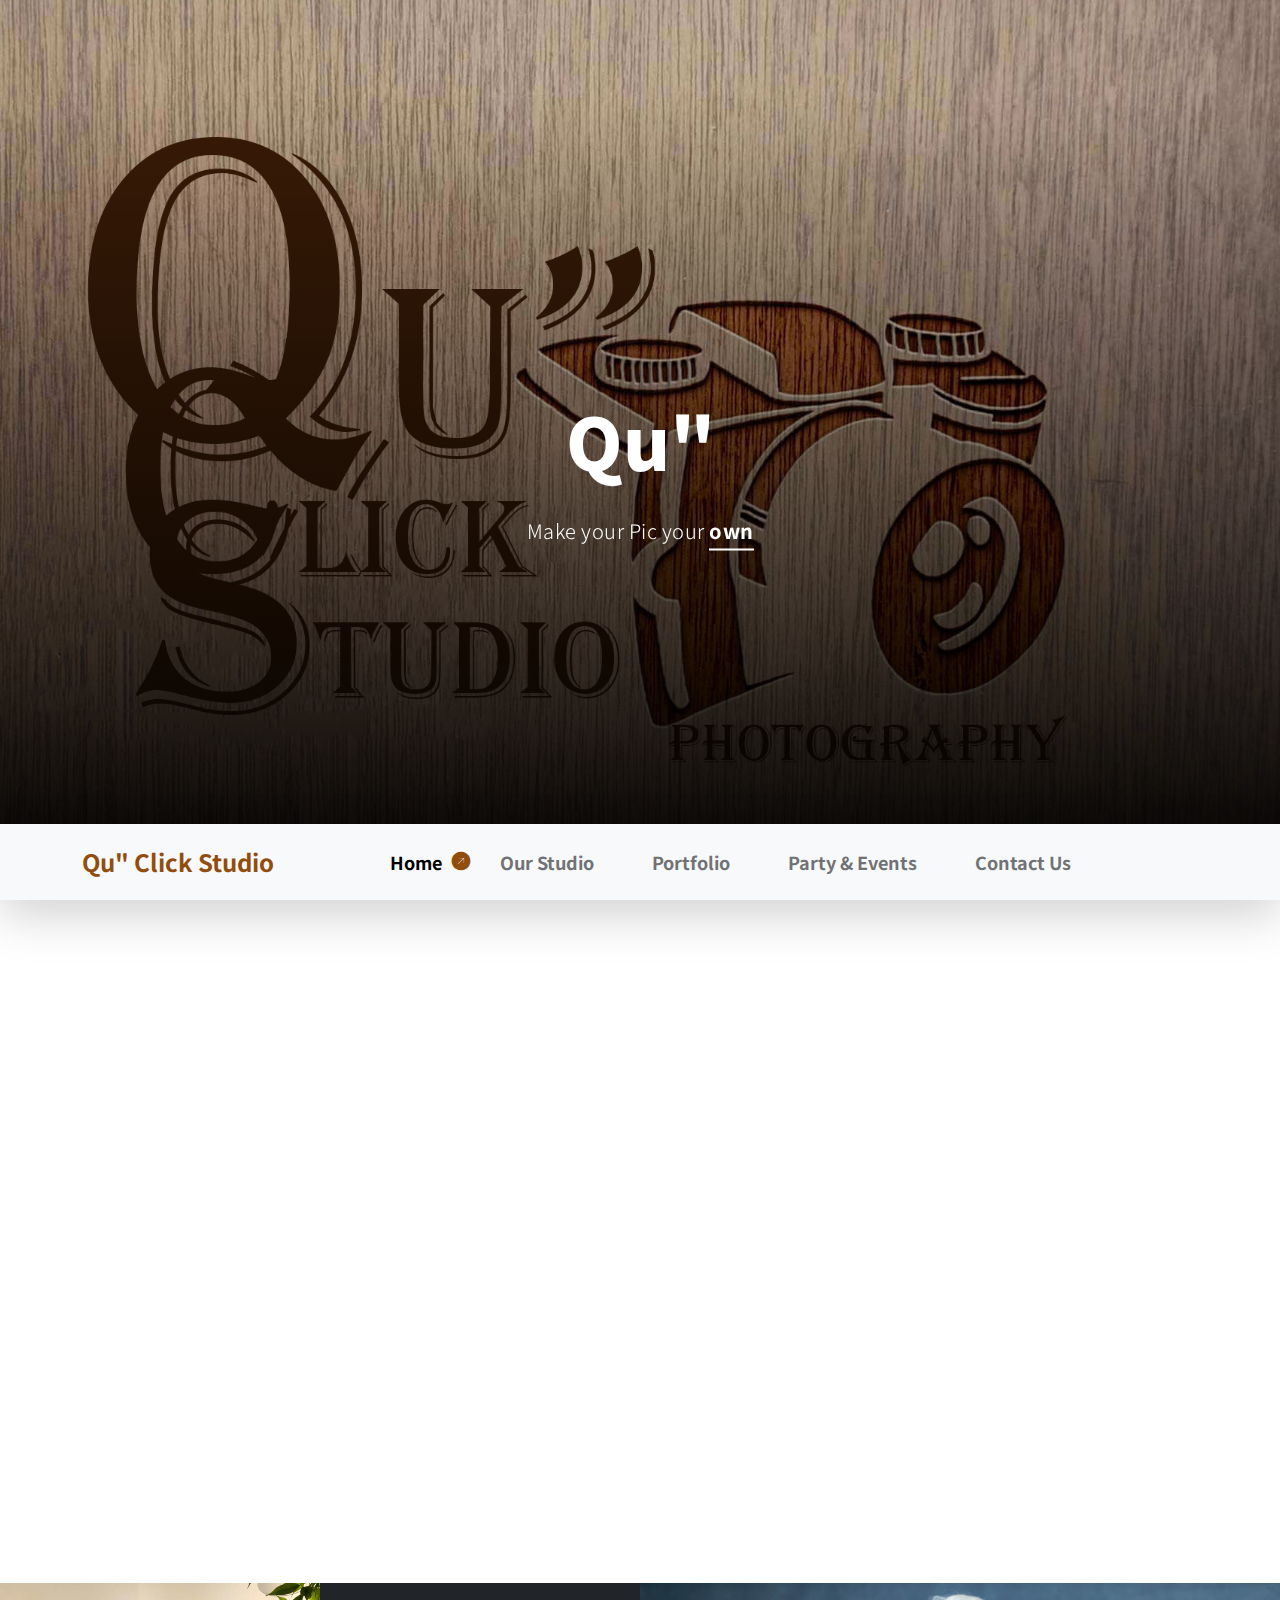
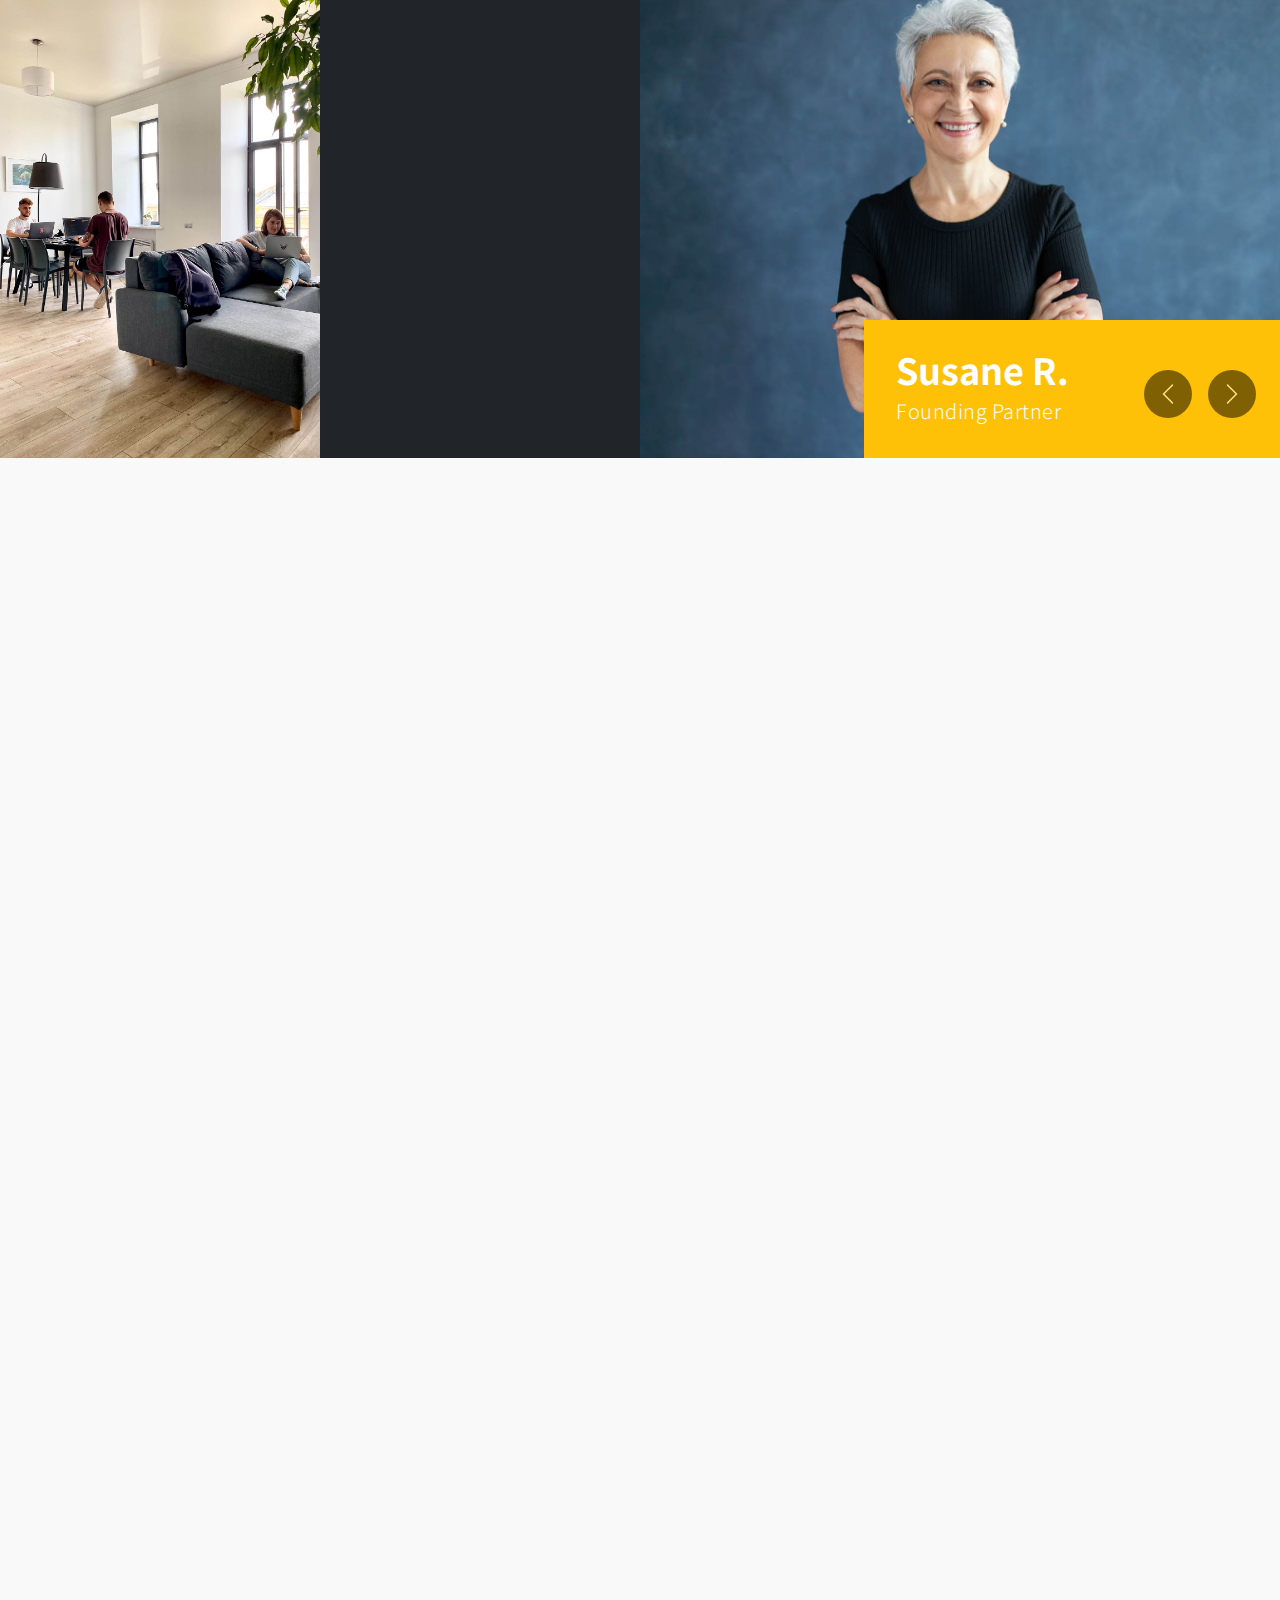
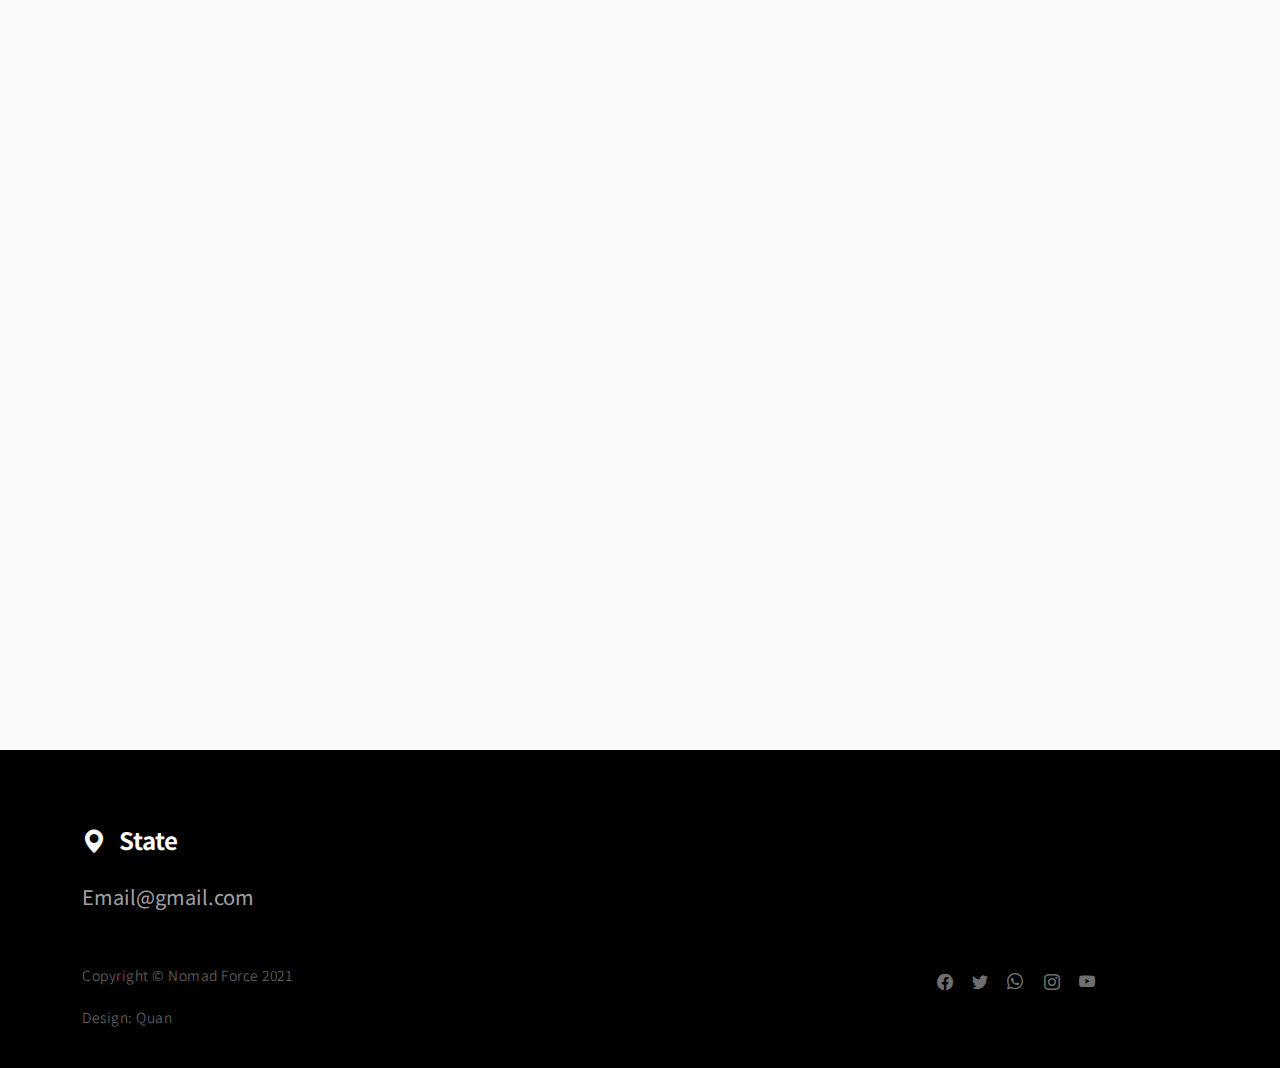
<file: index.html>
<!doctype html>
<html lang="en">
    <head>
        <meta charset="utf-8">
        <meta name="viewport" content="width=device-width, initial-scale=1">

        <meta name="description" content="">
        <meta name="author" content="">

        <title>Qu Click Studio</title>

        <!-- CSS FILES -->
        <link rel="preconnect" href="https://fonts.googleapis.com">

        <link rel="preconnect" href="https://fonts.gstatic.com" crossorigin>
        
        <link href="https://fonts.googleapis.com/css2?family=Noto+Sans+JP:wght@100;300;400;700;900&display=swap" rel="stylesheet">

        <link href="css/bootstrap.min.css" rel="stylesheet">
        <link href="css/bootstrap-icons.css" rel="stylesheet">

        <link rel="stylesheet" href="css/magnific-popup.css">

        <link href="css/aos.css" rel="stylesheet">

        <link href="css/templatemo-nomad-force.css" rel="stylesheet">
<!--

TemplateMo 567 Nomad Force

https://templatemo.com/tm-567-nomad-force

-->
    </head>
    
    <body>
    
        <main>

            <section class="hero" id="hero">
                <div class="heroText">
                    <h1 class="text-white mt-5 mb-lg-4" data-aos="zoom-in" data-aos-delay="800">
                        Qu"
                    </h1>

                    <p class="text-secondary-white-color" data-aos="fade-up" data-aos-delay="1000">
                        Make your Pic your <strong class="custom-underline">own</strong>
                    </p>
                </div>

                <div class="videoWrapper">
                    <video autoplay="" loop="" muted="" class="custom-video" poster="images/LOGO.png">
                        <source src="images/LOGO.png" type="video/mp4">

                        Your browser does not support the video tag.
                    </video>
                </div>

                <div class="overlay"></div>
            </section>

            <nav class="navbar navbar-expand-lg bg-light shadow-lg">
                <div class="container">
                    <a class="navbar-brand" href="index.html">
                        <strong>Qu" Click Studio</strong>
                    </a>

                    <button class="navbar-toggler" type="button" data-bs-toggle="collapse" data-bs-target="#navbarNav" aria-controls="navbarNav" aria-expanded="false" aria-label="Toggle navigation">
                        <span class="navbar-toggler-icon"></span>
                    </button>

                    <div class="collapse navbar-collapse" id="navbarNav">
                        <ul class="navbar-nav mx-auto">
                            <li class="nav-item active">
                                <a class="nav-link" href="#hero">Home</a>
                            </li>

                            <li class="nav-item">
                                <a class="nav-link" href="#about">Our Studio</a>
                            </li>

                            <li class="nav-item">
                                <a class="nav-link" href="#portfolio">Portfolio</a>
                            </li>

                            <li class="nav-item">
                                <a class="nav-link" href="#news">Party & Events</a>
                            </li>

                            <li class="nav-item">
                                <a class="nav-link" href="#contact">Contact Us</a>
                            </li>
                        </ul>
                    </div>
                </div>
            </nav>

            <section class="section-padding pb-0" id="about">
                <div class="container mb-5 pb-lg-5">
                    <div class="row">
                        <div class="col-12">
                            <h2 class="mb-3" data-aos="fade-up">About us...</h2>
                        </div>

                        <div class="col-lg-6 col-12 mt-3 mb-lg-5">
                            <p class="me-4" data-aos="fade-up" data-aos-delay="300">You may contribute <a rel="nofollow" href="http://paypal.me/templatemo" target="_blank">a small amount</a> via PayPal if <a rel="nofollow" href="https://templatemo.com/tm-567-nomad-force" target="_parent">Nomad Force Template</a> is useful for you. This will absolutely help us to keep creating better CSS templates for you. <br><br>We provide you 100% free templates on TemplateMo website. Images are provided by FreePik and Unsplash websites.</p>
                        </div>

                        <div class="col-lg-6 col-12 mt-lg-3 mb-lg-5">
                            <p data-aos="fade-up" data-aos-delay="500">Thhhhhhhhhththbnnfnijfionfnf fdqoj o ho d d  dp jdahd do hd a ddad 8ha  djd9 nfd hd h phdA JD  DPA DHHD PJPNDa dhd  ohpjfvohsafphf j n ifsh  s.</p>
                        </div>

                    </div>
                </div>

                <div class="container-fluid">
                    <div class="row">
                        <div class="col-lg-3 col-12 p-0">      
                            <img src="images/elena-rabkina-eVVzwsNhNf4-unsplash.jpg" class="img-fluid about-image" alt="">
                        </div>

                        <div class="col-lg-3 col-12 bg-dark">  
                            <div class="d-flex flex-column flex-wrap justify-content-center h-100 py-5 px-4 pt-lg-4 pb-lg-0">
                                <h3 class="text-white mb-3" data-aos="fade-up">We’re - idealists and strategic thinkers.</h3>

                                <p class="text-secondary-white-color" data-aos="fade-up">Over six years in the video business</p>

                                <div class="mt-3 custom-links">
                                    
                                    <a href="#news" class="text-white custom-link" data-aos="zoom-in" data-aos-delay="100">Read News & Events</a>

                                    <a href="#contact" class="text-white custom-link" data-aos="zoom-in" data-aos-delay="300">Work with Us</a>
                                </div>

                            </div>
                        </div>

                        <div class="col-lg-6 col-12 p-0">  
                            <section id="myCarousel" class="carousel slide carousel-fade" data-bs-ride="carousel">
                                <div class="carousel-inner">
                                    <div class="carousel-item active">
                                        <img src="images/people/studio-shot-beautiful-happy-retired-caucasian-female-with-pixie-hairdo-crossing-arms-her-chest-having-confident-look-smiling-broadly.jpg" class="img-fluid team-image" alt="">

                                        <div class="team-thumb bg-warning">
                                            <h3 class="text-white mb-0">Susane R.</h3>

                                            <p class="text-secondary-white-color mb-0">Founding Partner</p>
                                        </div>
                                    </div>

                                    <div class="carousel-item">
                                        <img src="images/people/project-leder-with-disabilities-looking-front-sitting-immobilized-wheelchair-business-office-room.jpg" class="img-fluid team-image" alt="">

                                        <div class="team-thumb bg-primary">
                                            <h3 class="text-white mb-0">Morgan S.</h3>

                                            <p class="text-secondary-white-color mb-0">CEO & Investor</p>
                                        </div>
                                    </div>

                                    <div class="carousel-item">
                                        <img src="images/people/asia-business-woman-feeling-happy-smiling-looking-camera-while-relax-home-office.jpg" class="img-fluid team-image" alt="">

                                        <div class="team-thumb bg-success">
                                            <h3 class="text-white mb-0">Naomi W.</h3>

                                            <p class="text-secondary-white-color mb-0">Art Director</p>
                                        </div>
                                    </div>

                                    <div class="carousel-item">
                                        <img src="images/people/happy-african-american-professional-manager-smiling-looking-camera-headshot-portrait.jpg" class="img-fluid team-image" alt="">

                                        <div class="team-thumb bg-info">
                                            <h3 class="text-white mb-0">Robinson H.</h3>

                                            <p class="text-secondary-white-color mb-0">Sales & Marketing</p>
                                        </div>
                                    </div>

                                    <div class="carousel-item">
                                        <img src="images/people/working-business-lady.jpg" class="img-fluid team-image" alt="">

                                        <div class="team-thumb bg-danger">
                                            <h3 class="text-white mb-0">Jane M.</h3>

                                            <p class="text-secondary-white-color mb-0">Project Management</p>
                                        </div>
                                    </div>
                                </div>

                                <button class="carousel-control-prev" type="button" data-bs-target="#myCarousel" data-bs-slide="prev">
                                      <span class="carousel-control-prev-icon" aria-hidden="true"></span>

                                      <span class="visually-hidden">Previous</span>
                                </button>

                                <button class="carousel-control-next" type="button" data-bs-target="#myCarousel" data-bs-slide="next">
                                      <span class="carousel-control-next-icon" aria-hidden="true"></span>

                                      <span class="visually-hidden">Next</span>
                                </button>
                            </section>

                        </div>
                    </div>
                </div>
            </section>

            <section class="news section-padding" id="news">
                <div class="container">
                    <div class="row">

                        <div class="col-12">
                            <h2 class="mb-5 text-center" data-aos="fade-up">Party & Events</h2>
                        </div>

                        <div class="col-lg-6 col-12 mb-5 mb-lg-0">
                            <div class="news-thumb" data-aos="fade-up">
                                <a href="Photoes/gallery.html" class="news-image-hover news-image-hover-warning">
                                    <img src="images/news/PPPP.jpg" class="img-fluid large-news-image news-image" alt="">
                                </a>
                                <div class="news-category bg-warning text-white">NEWWWWWWWWW</div>
                                
                                <div class="news-text-info">
                                
                                </div>
                            </div> 
                        </div>
                        <div class="col-lg-6 col-12 mb-5 mb-lg-0">
                            <div class="news-thumb" data-aos="fade-up">
                                <a href="Photoes/gallery.html" class="news-image-hover news-image-hover-warning">
                                    <img src="images/news/5cc75bc333eeee15a055fd24.jpeg" class="img-fluid large-news-image news-image" alt="">
                                </a>
                                <div class="news-category bg-warning text-white">News</div>
                                
                                <div class="news-text-info">
                                
                                </div>
                            </div> 
                        </div>
                        <div class="col-lg-6 col-12 mb-5 mb-lg-0">
                            <div class="news-thumb" data-aos="fade-up">
                                <a href="Photoes/gallery.html" class="news-image-hover news-image-hover-warning">
                                    <img src="images/news/d0187ae3404b7f28853356c517b9baf0e53e77e5.jpg" class="img-fluid large-news-image news-image" alt="">
                                </a>
                                <div class="news-category bg-warning text-white">News</div>
                                
                                <div class="news-text-info">
                                
                                </div>
                            </div> 
                        </div>

                                
                               
                                    </div>
                                </div>
                            </div> 

                               
                                    </div>
                                </div>
                            </div> 
                        </div>

                    </div>
                </div>
            </section>


        </main>

        <footer class="site-footer">
            <div class="container">
                <div class="row">

                    <div class="col-12">
                        <h5 class="text-white">
                            <i class="bi-geo-alt-fill me-2"></i>
                            State 
                        </h5>

                        <a href="mailto:info@company.com" class="custom-link mt-3 mb-5">
                            Email@gmail.com
                        </a>
                    </div>

                    <div class="col-6">
                        <p class="copyright-text mb-0">Copyright © Nomad Force 2021 
                        
                        <br><br>Design: <a href="https://templatemo.com/page/1" target="_parent">Quan</a></p>
                    
                    </div>

                    <div class="col-lg-3 col-5 ms-auto">
                        <ul class="social-icon">
                            <li><a href="#" class="social-icon-link bi-facebook"></a></li>

                            <li><a href="#" class="social-icon-link bi-twitter"></a></li>

                            <li><a href="#" class="social-icon-link bi-whatsapp"></a></li>

                            <li><a href="#" class="social-icon-link bi-instagram"></a></li>

                            <li><a href="#" class="social-icon-link bi-youtube"></a></li>
                        </ul>
                    </div>

                </div>
            </section>
        </footer>

        <!-- JAVASCRIPT FILES -->
        <script src="js/jquery.min.js"></script>
        <script src="js/bootstrap.bundle.min.js"></script>
        <script src="js/jquery.sticky.js"></script>
        <script src="js/aos.js"></script>
        <script src="js/jquery.magnific-popup.min.js"></script>
        <script src="js/magnific-popup-options.js"></script>
        <script src="js/scrollspy.min.js"></script>
        <script src="js/custom.js"></script>

    </body>
</html>
</file>
<file: css/templatemo-nomad-force.css>
/*

TemplateMo 567 Nomad Force

https://templatemo.com/tm-567-nomad-force

*/

/*---------------------------------------
  CUSTOM PROPERTIES ( VARIABLES )             
-----------------------------------------*/
:root {
  --white-color:                  #FFFFFF;
  --primary-color:                #924d0d;
  --section-bg-color:             #f9f9f9;
  --dark-color:                   #000000;
  --grey-color:                   #fcfeff;
  --text-secondary-white-color:   rgba(255, 255, 255, 0.98);
  --title-color:                  #565758;
  --p-color:                      #717275;

  --body-font-family:           'Noto Sans JP', sans-serif;

  --h1-font-size:               72px;
  --h2-font-size:               42px;
  --h3-font-size:               36px;
  --h4-font-size:               32px;
  --h5-font-size:               24px;
  --h6-font-size:               22px;
  --p-font-size:                20px;
  --copyright-text-font-size:   14px;
  --custom-link-font-size:      12px;

  --font-weight-light:          300;
  --font-weight-normal:         400;
  --font-weight-bold:           700;
  --font-weight-black:          900;
}

body,
html {
  height: 100%;
}

body {
    background: var(--white-color);
    font-family: var(--body-font-family);    
    position: relative;
}

/*---------------------------------------
  TYPOGRAPHY               
-----------------------------------------*/

h2,
h3,
h4,
h5,
h6 {
  color: var(--dark-color);
  line-height: inherit;
}

h1,
h2,
h3,
h4,
h5,
h6 {
  font-weight: var(--font-weight-bold);
}

h1,
h2 {
  font-weight: var(--font-weight-black);
}

h1 {
  font-size: var(--h1-font-size);
  line-height: normal;
}

h2 {
  font-size: var(--h2-font-size);
}

h3 {
  font-size: var(--h3-font-size);
}

h4 {
  font-size: var(--h4-font-size);
}

h5 {
  font-size: var(--h5-font-size);
}

h6 {
  font-size: var(--h6-font-size);
}

p {
  color: var(--p-color);
  font-size: var(--p-font-size);
  font-weight: var(--font-weight-light);
  letter-spacing: 0.5px;
}

.text-secondary-white-color {
  color: var(--text-secondary-white-color);
}

a, 
button {
  touch-action: manipulation;
  transition: all 0.3s;
}

a {
  color: var(--p-color);
  text-decoration: none;
}

a:hover {
  color: var(--primary-color);
}

::selection {
  background: var(--dark-color);
  color: var(--white-color);
}

.custom-underline {
  border-bottom: 2px solid var(--white-color);
  color: var(--white-color);
  padding-bottom: 4px;
}

.videoWrapper {
  position: relative;
  padding-bottom: 56.25%; /* 16:9 */
  height: 0;
  z-index: -100;
}

.custom-video {
  position: absolute;
  top: 0;
  left: 0;
  width: 100%;
  height: 100%;
}

.overlay {
  background: linear-gradient(to top, #000, transparent 90%);
  position: absolute;
  top: 0;
  right: 0;
  bottom: 0;
  left: 0;
}

/*---------------------------------------
  CUSTOM LINK               
-----------------------------------------*/
.custom-links {
  max-width: 230px;
}

.custom-link {
  position: relative;
  overflow: hidden;
  z-index: 1;
  display: inline-block;
  transition: all .3s cubic-bezier(.645,.045,.355,1);
}

.custom-link::after {
  content: "";
  width: 0;
  height: 2px;
  bottom: 0;
  position: absolute;
  left: auto;
  right: 0;
  z-index: -1;
  transition: width .6s cubic-bezier(.25,.8,.25,1) 0s;
  background: currentColor;
}

.custom-link:hover::after {
  width: 100%;
  left: 0;
  right: auto;
}

.custom-link:hover,
.custom-link:hover::after {
  color: var(--white-color);
}

b,
strong {
  font-weight: var(--font-weight-bold);
}

/*---------------------------------------
  NAVIGATION               
-----------------------------------------*/

.navbar {
  z-index: 9;
  right: 0;
  left: 0;
  padding-top: 15px;
  padding-bottom: 15px;
}

.navbar-brand {
  color: var(--primary-color);
  font-size: 24px;
  font-weight: var(--font-weight-bold);
}

.navbar-expand-lg .navbar-nav .nav-link {
  padding-right: 15px;
  padding-left: 15px;
}

.navbar-nav .nav-link::after {
  content: "\f140";
  font-family: bootstrap-icons;
  display: inline-block;
  margin-left: 10px;
  color: var(--primary-color);
  opacity: 0;
  -webkit-transition: opacity 0.3s, -webkit-transform 0.3s;
  -moz-transition: opacity 0.3s, -moz-transform 0.3s;
  transition: opacity 0.3s, transform 0.3s;
  -webkit-transform: translateY(10px);
  -moz-transform: translateY(10px);
  transform: translateY(10px);
}

.navbar-nav .nav-link:hover::after {
  opacity: 1;
  -webkit-transform: translateY(0px);
  -moz-transform: translateY(0px);
  transform: translateY(0px);
}

.navbar-nav .nav-link {
  color: var(--p-color);
  font-size: 18px;
  font-weight: var(--font-weight-bold);
  position: relative;
}

.navbar-nav .nav-link:hover::after,
.navbar-nav .nav-item.active .nav-link::after {
  color: var(--primary-color);
  opacity: 1;
  -webkit-transform: translateY(0px);
  -moz-transform: translateY(0px);
  transform: translateY(0px);
}

.navbar-nav .nav-item.active .nav-link,
.nav-link:focus, 
.nav-link:hover {
  color: var(--dark-color);
}

.nav-link:focus {
  color: var(--p-color);
}

.navbar-toggler {
  border: 0;
  padding: 0;
  cursor: pointer;
  margin: 0;
  width: 30px;
  height: 35px;
  outline: none;
}

.navbar-toggler:focus {
  outline: none;
  box-shadow: none;
}

.navbar-toggler[aria-expanded="true"] .navbar-toggler-icon {
  background: transparent;
}

.navbar-toggler[aria-expanded="true"] .navbar-toggler-icon:before,
.navbar-toggler[aria-expanded="true"] .navbar-toggler-icon:after {
  transition: top 300ms 50ms ease, -webkit-transform 300ms 350ms ease;
  transition: top 300ms 50ms ease, transform 300ms 350ms ease;
  transition: top 300ms 50ms ease, transform 300ms 350ms ease, -webkit-transform 300ms 350ms ease;
  top: 0;
}

.navbar-toggler[aria-expanded="true"] .navbar-toggler-icon:before {
  transform: rotate(45deg);
}

.navbar-toggler[aria-expanded="true"] .navbar-toggler-icon:after {
  transform: rotate(-45deg);
}

.navbar-toggler .navbar-toggler-icon {
  background: var(--dark-color);
  transition: background 10ms 300ms ease;
  display: block;
  width: 30px;
  height: 2px;
  position: relative;
}

.navbar-toggler .navbar-toggler-icon:before,
.navbar-toggler .navbar-toggler-icon:after {
  transition: top 300ms 350ms ease, -webkit-transform 300ms 50ms ease;
  transition: top 300ms 350ms ease, transform 300ms 50ms ease;
  transition: top 300ms 350ms ease, transform 300ms 50ms ease, -webkit-transform 300ms 50ms ease;
  position: absolute;
  right: 0;
  left: 0;
  background: var(--dark-color);
  width: 30px;
  height: 2px;
  content: '';
}

.navbar-toggler .navbar-toggler-icon:before {
  top: -8px;
}

.navbar-toggler .navbar-toggler-icon:after {
  top: 8px;
}

/*---------------------------------------
  HERO              
-----------------------------------------*/
.hero {
  position: relative;
  overflow: hidden;
}

@media screen and (min-width: 992px) {
  .hero {
    height: 100vh;
  }

  .custom-video,
  .news-detail-image {
    object-fit: cover;
    width: 100vw;
    height: 100vh;
  }

  .sticky-wrapper {
    position: relative;
    bottom: 76px;
  }
}

.heroText {
  position: absolute;
  z-index: 9;
  top: 50%;
  left: 50%;
  transform: translate(-50%, -50%);
  width: 85%;
  text-align: center;
}

/*---------------------------------------
  ABOUT & TEAM MEMBERS               
-----------------------------------------*/
.about-image,
.team-image {
  width: 100%;
  height: 100%;
  max-height: 635px;
  min-height: 475px;
  object-fit: cover;
}

.team-thumb {
  background: var(--white-color);
  position: absolute;
  bottom: 0;
  right: 0;
  width: 65%;
  padding: 22px 32px 32px 32px;
}

.carousel-control-next, 
.carousel-control-prev {
  top: auto;
  bottom: 2.5rem;
}

.carousel-control-prev {
  right: 4rem;
  left: auto;
}

.carousel-control-next-icon, 
.carousel-control-prev-icon {
  background-color: var(--dark-color);
  background-size: 50% 50%;
  border-radius: 100px;
  width: 3rem;
  height: 3rem;
}

/*---------------------------------------
  PORTFOLIO               
-----------------------------------------*/
.portfolio-thumb {
  position: relative;
  overflow: hidden;
}

.portfolio-info {
  margin: 20px;
}

/*---------------------------------------
  NEWS & EVENTS               
-----------------------------------------*/

.news,
.related-news {
  background: var(--section-bg-color);
}

.news-thumb {
  position: relative;
}

.news-category {
  background: var(--white-color);
  position: absolute;
  z-index: 9;
  top: 0;
  left: 0;
  padding: 4px 12px;
  display: inline-block;
}

.news-text-info {
  margin: 0 20px;
}

.news-title {
  margin-top: 15px;
  margin-bottom: 15px;
}

.news-title-link {
  color: var(--title-color);
  display: inline-block;
}

.news-title-link:hover {
  color: var(--dark-color);
}

.portfolio-image,
.news-image {
  display: block;
  transition: transform 0.6s ease-out;
}

.news-image-hover {
  display: inline-block;
  position: relative;
  overflow: hidden;
  z-index: 1;
  transition: all .3s cubic-bezier(.645,.045,.355,1);
  padding-bottom: 4px;
  height: 100%;
}

.news-image-hover::after {
  content: "";
  width: 0;
  height: 4px;
  bottom: 0;
  position: absolute;
  left: auto;
  right: 0;
  z-index: -1;
  transition: width .6s cubic-bezier(.25,.8,.25,1) 0s;
  background: #198754;
}

.news-image-hover-warning::after {
  background: #ffc107;
}

.news-image-hover-primary::after {
  background: #0d6efd;
}

.news-image-hover-success::after {
  background: #198754;
}

.news-image-hover:hover::after {
  width: 100%;
  left: 0;
  right: auto;
  z-index: 9;
}

.image-popup:hover .portfolio-image,
.news-image-hover:hover .news-image {
  transform: scale(1.02);
}

.news-two-column {
  min-height: 199px;
  margin-bottom: 16px;
}

.news-two-column .news-image {
  width: 100%;
  height: 100%;
  object-fit: cover;
}

.social-share-link,
.social-share-link + span {
  color: rgba(255, 255, 255, 0.65);
}

/*---------------------------------------
  SECTION               
-----------------------------------------*/
.section-padding {
  padding-top: 7rem;
  padding-bottom: 7rem;
}

/*---------------------------------------
  CONTACT              
-----------------------------------------*/
.contact-info {
  padding: 40px;
}

.contact-form .form-control {
  border-radius: 0;
  font-weight: var(--font-weight-normal);
  padding-top: 12px;
  padding-bottom: 12px;
}

.contact-form button[type='submit'] {
  background: var(--dark-color);
  border: none;
  border-radius: 100px;
  color: var(--white-color);
  font-weight: var(--font-weight-bold);
  text-transform: uppercase;
  padding: 16px;
  transition: all 0.6s ease-out;
}

.contact-form button[type='submit']:hover {
  background: var(--primary-color);
}

.form-label {
  color: var(--p-color);
  font-weight: var(--font-weight-bold);
}

.map-iframe {
  display: block;
  filter: grayscale(100);
}

/*---------------------------------------
  SITE FOOTER               
-----------------------------------------*/
.site-footer {
  background: var(--dark-color);
  padding-top: 4.5rem;
  padding-bottom: 2.5rem;
}

.site-footer .custom-link {
  color: rgba(255, 255, 255, 0.65);
  font-size: var(--p-font-size);
}

.site-footer .custom-link:hover,
.site-footer .social-icon-link:hover {
  color: var(--white-color);
}

.copyright-text {
  color: rgba(255, 255, 255, 0.45);
  font-size: var(--copyright-text-font-size);
}

/*---------------------------------------
  SOCIAL ICON               
-----------------------------------------*/
.social-icon {
  margin: 0;
  padding: 0;
}

.social-icon li {
  list-style: none;
  display: inline-block;
  vertical-align: top;
}

.social-icon-link {
  color: rgba(255, 255, 255, 0.45);
  font-size: 1rem;
  display: inline-block;
  vertical-align: top;
  margin-top: 4px;
  margin-bottom: 4px;
  margin-right: 15px;
}

.social-icon-link:hover {
  color: var(--primary-color);
}

/*---------------------------------------
  RESPONSIVE STYLES               
-----------------------------------------*/
@media screen and (min-width: 1600px) {
  .news-two-column {
    min-height: 232.5px;
  }
}

@media screen and (max-width: 991px) {
  h1 {
    font-size: 48px;
  }

  h2 {
    font-size: 36px;
  }

  h3 {
    font-size: 32px;
  }

  h4 {
    font-size: 28px;
  }

  h5 {
    font-size: 20px;
  }

  h6 {
    font-size: 18px;
  }

  .navbar {
    padding-top: 10px;
    padding-bottom: 10px;
  }

  .section-padding {
    padding-top: 6rem;
    padding-bottom: 6rem;
  }

  .team-thumb {
    left: 0;
    width: auto;
  }

  .news-two-column {
    height: auto !important;
    min-height: inherit;
  }

  .news .col-12 .news-two-column:first-child {
    margin-bottom: 38px;
  }
}

@media screen and (max-width: 767px) {
  .news-detail-title {
    font-size: 36px;
  }
}

@media screen and (max-width: 360px) {
  h1 {
    font-size: 32px;
  }

  .heroText p {
    font-size: 14px;
  }
}

@media screen and (max-width: 359px) {
  .news-detail-title {
    font-size: 22px;
  }
}
</file>
